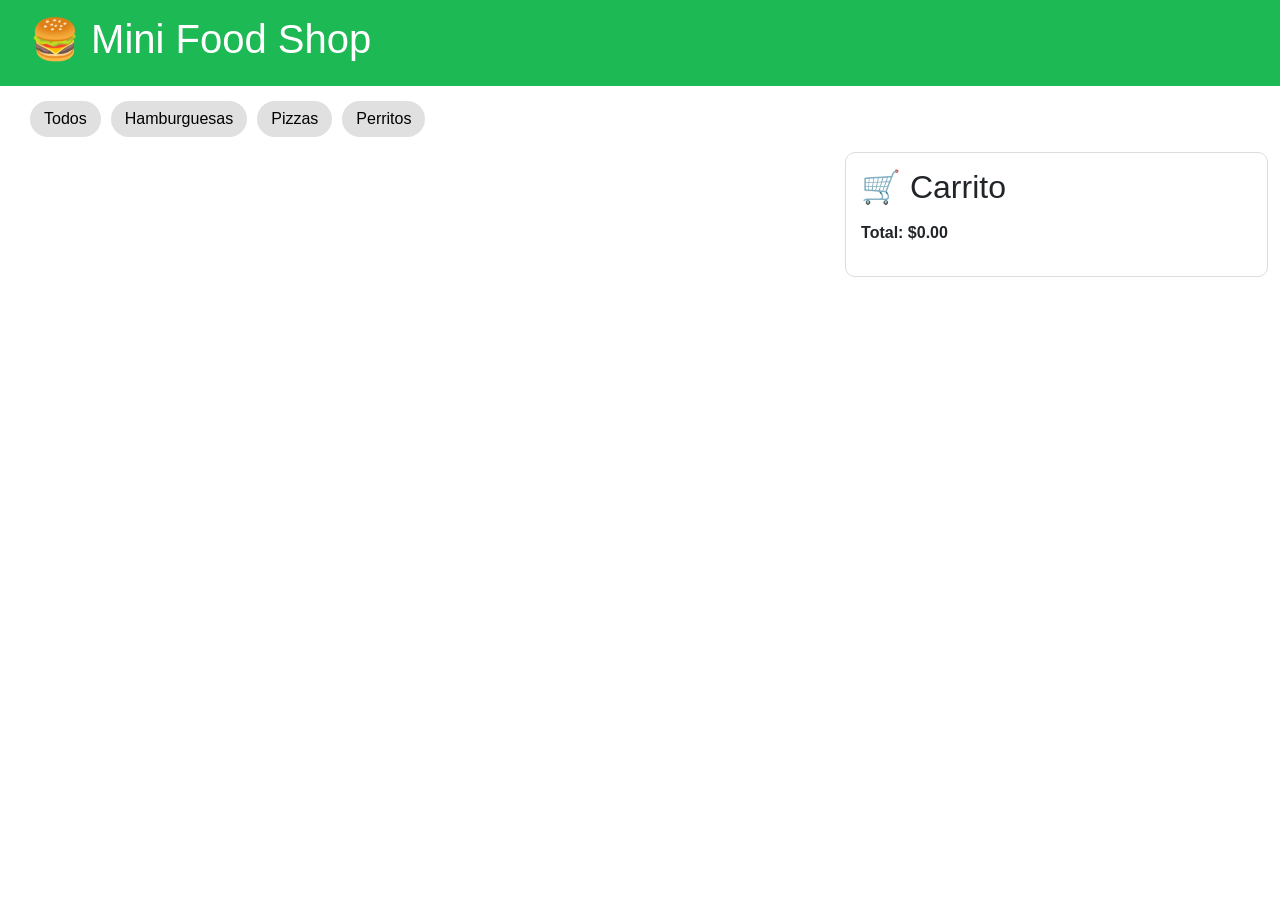
<file: index.html>
<!DOCTYPE html>
<html lang="es">

<head>
    <meta charset="UTF-8">
    <title>Mini Shop</title>
    <link rel="stylesheet" href="styles.css">
    <link href="https://cdn.jsdelivr.net/npm/bootstrap@5.3.8/dist/css/bootstrap.min.css" rel="stylesheet"
        integrity="sha384-sRIl4kxILFvY47J16cr9ZwB07vP4J8+LH7qKQnuqkuIAvNWLzeN8tE5YBujZqJLB" crossorigin="anonymous">

</head>

<body>

    <header class="header">
        <h1>🍔 Mini Food Shop</h1>
    </header>

    <!-- FILTROS -->
    <section class="filters">
        <button class="filter-btn " data-category="all">Todos</button>
        <button class="filter-btn" data-category="burger">Hamburguesas</button>
        <button class="filter-btn" data-category="pizza">Pizzas</button>
        <button class="filter-btn" data-category="hotdog">Perritos</button>
    </section>

    <main class="container-fluid d-flex">

        <!-- PRODUCTOS -->
        <section class="products" id="products">

        </section>

        <!-- CARRITO -->
        <aside class="cart">
            <h2>🛒 Carrito</h2>
            <div class="carrito">
                <!-- AQUÍ JS VA A PINTAR LOS ITEMS -->
                <!-- <div class="card">
                    <h5 class="card-header">Featured</h5>
                    <div class="card-body">
                        <h5 class="card-title">Special title treatment</h5>
                        <p class="card-text">With supporting text below as a natural lead-in to additional content.</p>
                        <div class="count border-2">
                            <div class="d-flex gap-3">
                                <button class=" btn btn-success btn-count">-</button>
                                <button class=" btn btn-success btn-count">reset</button>
                                <button class=" btn btn-success btn-count">+</button>
                                
                            </div>
                        </div>
                    </div>
                </div> -->
                
            </div>
            <div id="cart-items"></div>

            <p class="total">Total: $0.00</p>
        </aside>

    </main>
    <script src="./script.js"></script>
</body>

</html>
</file>
<file: styles.css>
* {
margin: 0;
padding: 0;
box-sizing: border-box;
font-family: Arial, sans-serif;
}

body {
background: #f4f6f4;
}

/* HEADER */
.header {
background: #1db954;
color: white;
padding: 15px 30px;
}

/* FILTROS */
.filters {
display: flex;
gap: 10px;
padding: 15px 30px;
}

.filter-btn {
padding: 6px 14px;
border: none;
border-radius: 20px;
background: #e0e0e0;
cursor: pointer;
}

.filter-btn.active {
background: #1db954;
color: white;
}

/* LAYOUT */
.container {
display: grid;
grid-template-columns: 3fr 1fr;
gap: 20px;
padding: 20px 30px;
width: 100%;
}

/* PRODUCTOS */
.products {
display: grid;
grid-template-columns: repeat(4, 1fr);
gap: 15px;
width: 65% ;
margin-right: 50px;

}

.card {
background: white;
padding: 16px;
border-radius: 10px;
border: 1px solid #ddd;
height: 100px;
}

.card h3 {
margin-bottom: 5px;
}

.add-btn {
margin-top: 10px;
width: 100%;
padding: 6px;
border: none;
background: #eee;
cursor: pointer;
border-radius: 6px;
}

/* CARRITO */
.cart {
background: white;
padding: 15px;
border-radius: 10px;
border: 1px solid #ddd;
width: 35%;
}

.total {
margin-top: 15px;
font-weight: bold;
}

.contadores{
    justify-content: space-between;
}
</file>
